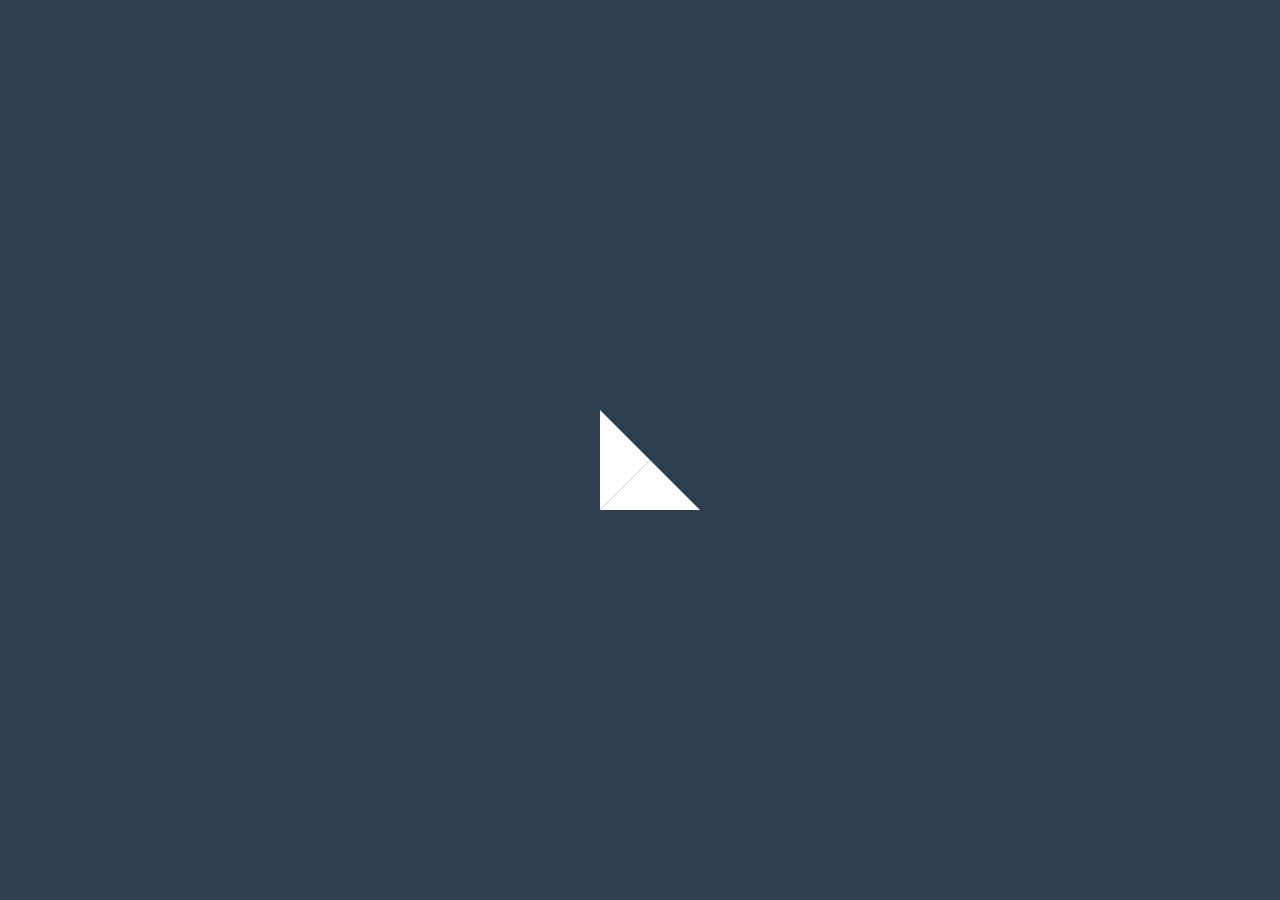
<file: index.html>
<!DOCTYPE html>
<html lang="en">
<head>
    <meta charset="UTF-8">
    <meta name="viewport" content="width=device-width, initial-scale=1.0">
    <title>Document</title>
    <link rel="stylesheet" href="index.css">
</head>
<body>
    <div class="kinetic"></div>
</body>
</html>
</file>
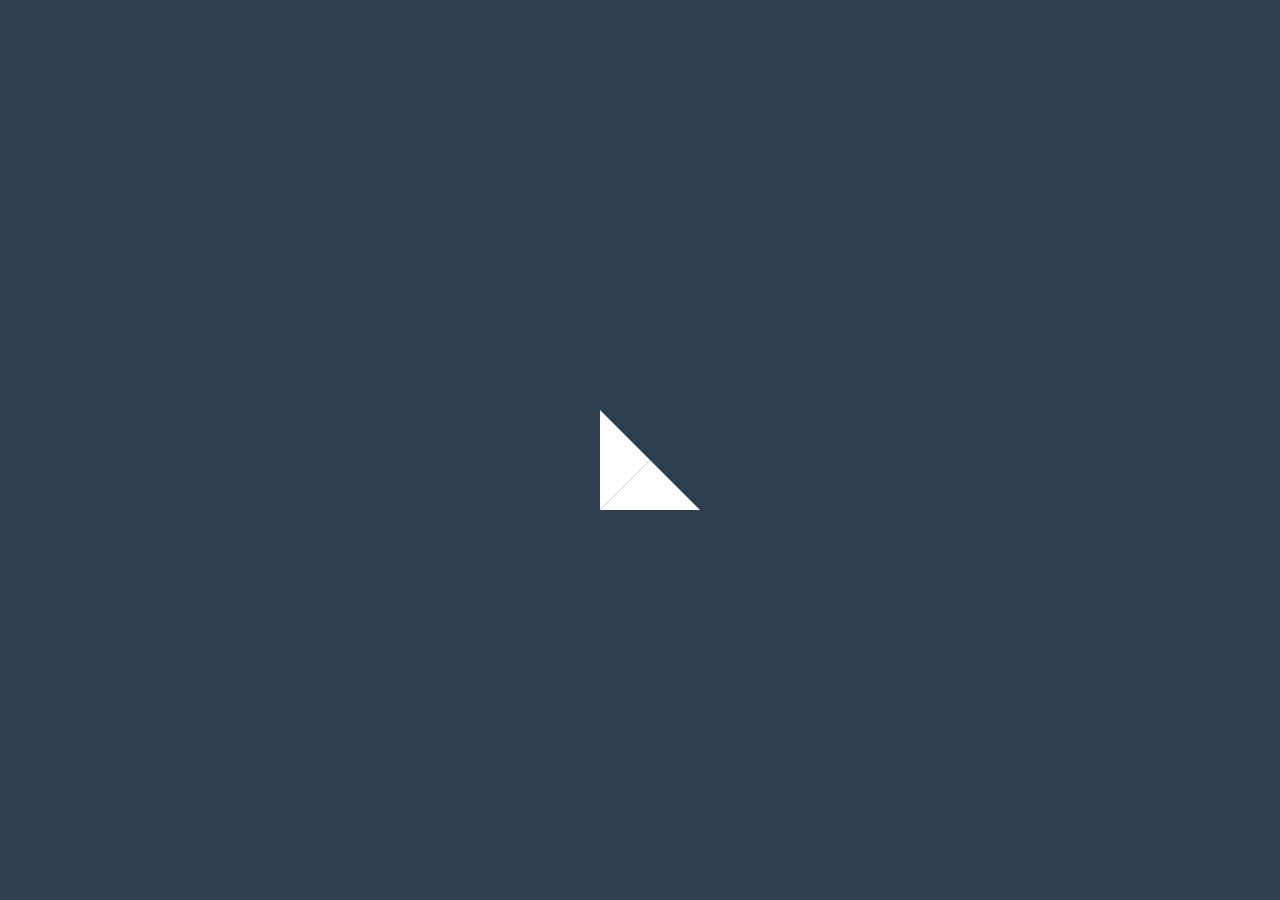
<file: kinetic-loader/index.html>
<!DOCTYPE html>
<html lang="en">
<head>
    <meta charset="UTF-8">
    <meta name="viewport" content="width=device-width, initial-scale=1.0">
    <title>Document</title>
    <link rel="stylesheet" href="index.css">
</head>
<body>
    <div class="kinetic"></div>
</body>
</html>
</file>
<file: index.css>
* {
    box-sizing: border-box;
  }
  
  body {
    background-color: #2c3e50;
    display: flex;
    align-items: center;
    justify-content: center;
    height: 100vh;
    overflow: hidden;
    margin: 0;
  }
  
  .kinetic {
    position: relative;
    height: 80px;
    width: 80px;
  }
  
  .kinetic::after,
  .kinetic::before {
    content: '';
    position: absolute;
    top: 0;
    left: 0;
    width: 0;
    height: 0;
    border: 50px solid transparent;
    border-bottom-color: #fff;
    animation: rotateA 2s linear infinite 0.5s;
  }
  
 .kinetic::before {
    transform: rotate(90deg);
    animation: rotateB 2s linear infinite;
  } 
  @keyframes rotateA {
    0%,
    25% {
      transform: rotate(0deg);
    }
  
    50%,
    75% {
      transform: rotate(180deg);
    }
  
    100% {
      transform: rotate(360deg);
    }
  }
  
  @keyframes rotateB {
    0%,
    25% {
      transform: rotate(90deg);
    }
  
    50%,
    75% {
      transform: rotate(270deg);
    }
  
    100% {
      transform: rotate(450deg);
    }
  }
</file>
<file: kinetic-loader/index.css>
* {
    box-sizing: border-box;
  }
  
  body {
    background-color: #2c3e50;
    display: flex;
    align-items: center;
    justify-content: center;
    height: 100vh;
    overflow: hidden;
    margin: 0;
  }
  
  .kinetic {
    position: relative;
    height: 80px;
    width: 80px;
  }
  
  .kinetic::after,
  .kinetic::before {
    content: '';
    position: absolute;
    top: 0;
    left: 0;
    width: 0;
    height: 0;
    border: 50px solid transparent;
    border-bottom-color: #fff;
    animation: rotateA 2s linear infinite 0.5s;
  }
  
 .kinetic::before {
    transform: rotate(90deg);
    animation: rotateB 2s linear infinite;
  } 
  @keyframes rotateA {
    0%,
    25% {
      transform: rotate(0deg);
    }
  
    50%,
    75% {
      transform: rotate(180deg);
    }
  
    100% {
      transform: rotate(360deg);
    }
  }
  
  @keyframes rotateB {
    0%,
    25% {
      transform: rotate(90deg);
    }
  
    50%,
    75% {
      transform: rotate(270deg);
    }
  
    100% {
      transform: rotate(450deg);
    }
  }
</file>
